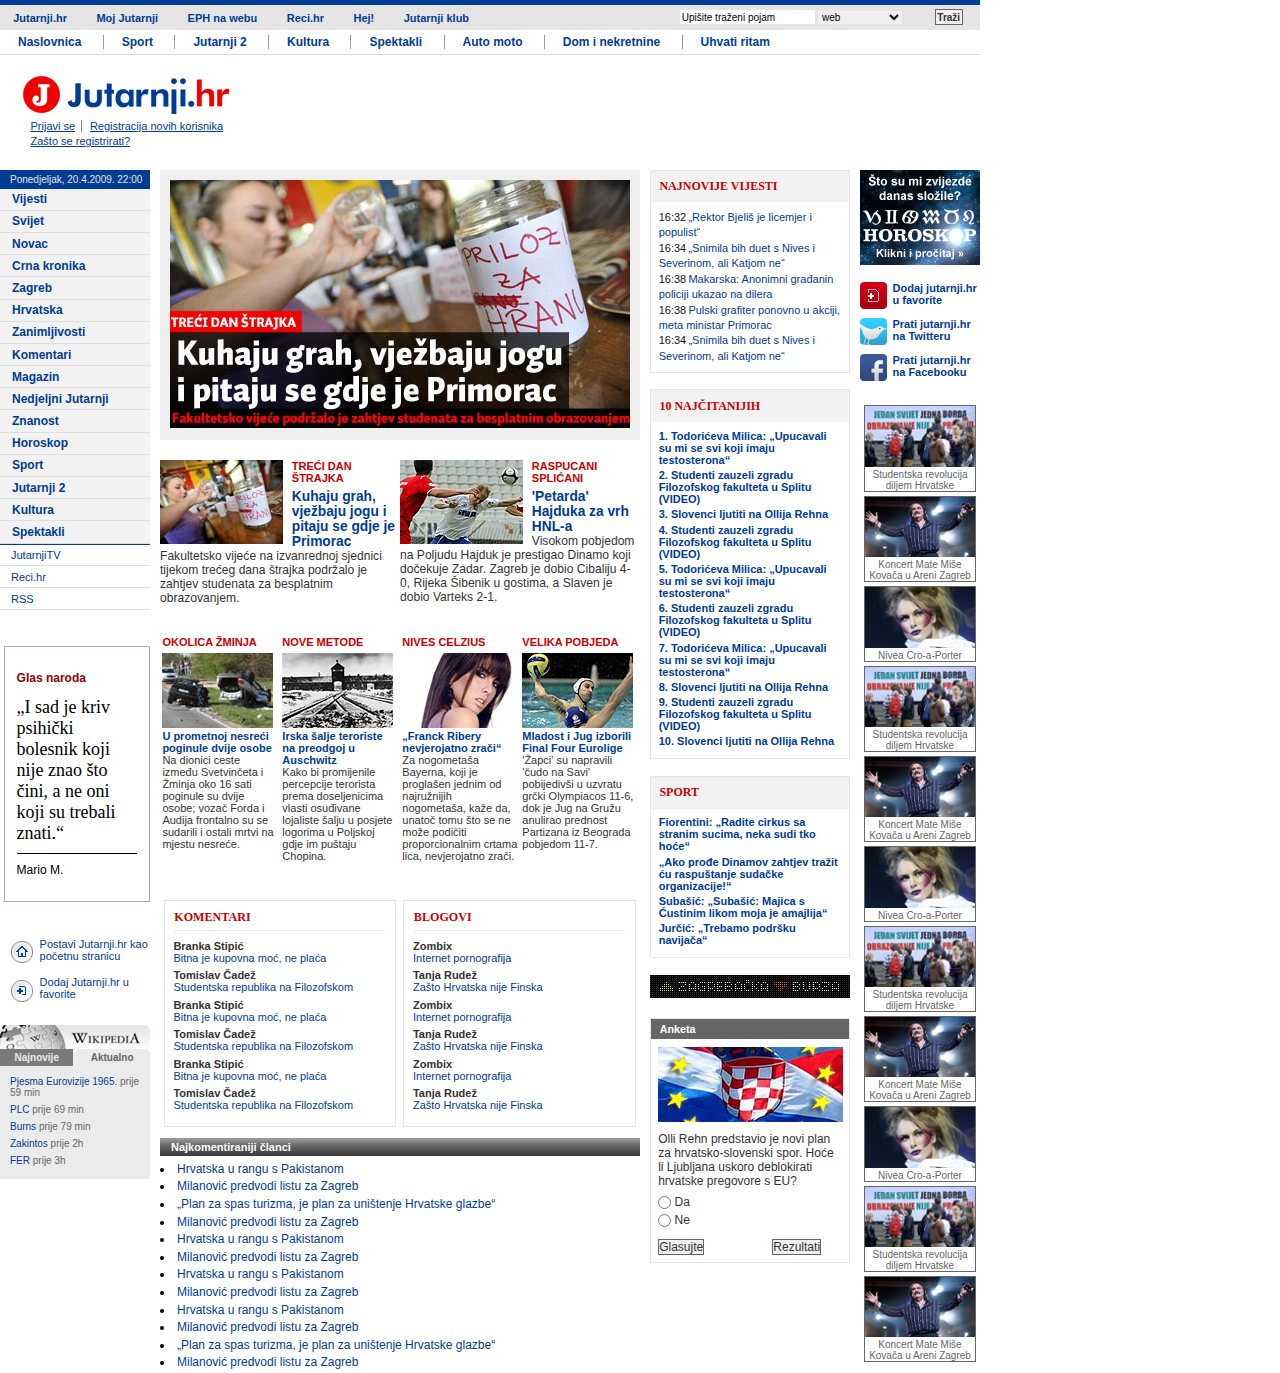
<file: jutarnji/index.html>
<!DOCTYPE html PUBLIC "-//W3C//DTD HTML 4.01//EN" "http://www.w3.org/TR/html4/strict.dtd">
<html lang="hr">
	<head>
		<title>Jutarnji.hr</title>
		<link rel="stylesheet" type="text/css" href="style.css">
		<meta content="text/html; charset=UTF-8" http-equiv="Content-Type">
		<meta content="Jutarnji.hr - online izdanje Jutarnjeg lista" name="description">
		<!-- nema keywords -->
		<meta name="Author" content="Ivana Vasilj">
		<meta http-equiv="Expires" content="Thu, 15 Apr 2010 20:00:00 GMT">
	</head>
	
	<body>
		<div>
			<ol>
				<li><a href="#">Jutarnji.hr</a></li>
				<li><a href="#">Moj Jutarnji</a></li>
				<li><a href="#">EPH na webu</a></li>
				<li><a href="#">Reci.hr</a></li>
				<li><a href="#">Hej!</a></li>
				<li><a href="#">Jutarnji klub</a></li>
			</ol>
			
			<form action="#">
				<div>
					<input type="text" name="pojam" value="Upišite traženi pojam">
					<select name="izvor">
						<option value="web">web</option>
						<option value="arhiva">Arhiva Jutarnji</option>
					</select>
					<input type="submit" value="Traži">
				</div>
			</form>
		</div>
		
		<ol>
			<li><a href="#">Naslovnica</a></li>
			<li><a href="#">Sport</a></li>
			<li><a href="#">Jutarnji 2</a></li>
			<li><a href="#">Kultura</a></li>
			<li><a href="#">Spektakli</a></li>
			<li><a href="#">Auto moto</a></li>
			<li><a href="#">Dom i nekretnine</a></li>
			<li><a href="#">Uhvati ritam</a></li>
		</ol>
		
		<h1><a href="#"><img alt="Jutarnji.hr" src="img/logo.png"></a></h1>
		<ol>
			<li><a href="#">Prijavi se</a></li>
			<li><a href="#">Registracija novih korisnika</a></li>
			<li><a href="#">Zašto se registrirati?</a></li>
		</ol>
		<!-- end of #header -->
		
		<div><!-- #lcol -->
			<div>Ponedjeljak, 20.4.2009. 22:00</div>
			
			<ol id="nav">
				<li><a href="#">Vijesti</a></li>
				<li><a href="#">Svijet</a></li>
				<li><a href="#">Novac</a></li>
				<li><a href="#">Crna kronika</a></li>
				<li><a href="#">Zagreb</a></li>
				<li><a href="#">Hrvatska</a></li>
				<li><a href="#">Zanimljivosti</a></li>
				<li><a href="#">Komentari</a></li>
				<li><a href="#">Magazin</a></li>
				<li><a href="#">Nedjeljni Jutarnji</a></li>
				<li><a href="#">Znanost</a></li>
				<li><a href="#">Horoskop</a></li>
				<li><a href="#">Sport</a></li>
				<li><a href="#">Jutarnji 2</a></li>
				<li><a href="#">Kultura</a></li>
				<li><a href="#">Spektakli</a></li>
			</ol>
			
			<ol>
				<li><a href="#">JutarnjiTV</a></li>
				<li><a href="#">Reci.hr</a></li>
				<li><a href="#">RSS</a></li>
			</ol>
			
			<dl>
				<dt>Glas naroda</dt>
				<dd><q>I sad je kriv psihički bolesnik koji nije znao što čini, a ne oni koji su trebali znati.</q> Mario M.</dd>
			</dl>
			
			<ol>
				<li><a href="#"><img src="img/homepage.gif" alt="Home">Postavi Jutarnji.hr kao početnu stranicu</a></li>
				<li><a href="#"><img src="img/favorites.gif" alt="Bookmark">Dodaj Jutarnji.hr u favorite</a></li>
			</ol>
			
			<h2><img src="img/wiki.png" alt="S Wikipedije"></h2>
			<ol>
				<li><a href="#">Najnovije</a></li>
				<li><a href="#">Aktualno</a></li>
			</ol>
			<ol>	
				<li><a href="#">Pjesma Eurovizije 1965.</a> prije 59 min</li>
				<li><a href="#">PLC</a> prije 69 min</li>
				<li><a href="#">Burns</a> prije 79 min</li>
				<li><a href="#">Zakintos</a> prije 2h</li>
				<li><a href="#">FER</a> prije 3h</li>
			</ol>
			
		</div>
		
		<div id="main">
			
			<dl>
				<dt><a href="#"><img src="img/strajk.jpg" alt="Treći dan štrajka"></a></dt>
				<dd>Kuhaju grah, vježbaju jogu i pitaju se gdje je Primorac</dd>
				<dd>Fakultetsko vijeće podržalo je zahtjev studenata za besplatnim obrazovanjem</dd>
			</dl>
			
			<ul>
				<li>
					<a href="#"><img src="img/strajk-mini.jpg" alt="Studenti"></a>
					<h2>Treći dan štrajka</h2>
					<h3><a href="#">Kuhaju grah, vježbaju jogu i pitaju se gdje je Primorac</a></h3>
					<p>Fakultetsko vijeće na izvanrednoj sjednici tijekom trećeg dana štrajka podržalo je zahtjev studenata za besplatnim obrazovanjem.</p>
				</li>
				<li>
					<a href="#"><img src="img/nogomet.jpg" alt="Nogometaši"></a>
					<h2>Raspucani Splićani</h2>
					<h3><a href="#">'Petarda' Hajduka za vrh HNL-a</a></h3>
					<p>Visokom pobjedom na Poljudu Hajduk je prestigao Dinamo koji dočekuje Zadar. Zagreb je dobio Cibaliju 4-0, Rijeka Šibenik u gostima, a Slaven je dobio Varteks 2-1.</p>
				</li>
				<li>
					<h2>Okolica Žminja</h2>
					<a href="#"><img src="img/prometna.jpg" alt="Prometna nesreća"></a>
					<h3><a href="#">U prometnoj nesreći poginule dvije osobe</a></h3>
					<p>Na dionici ceste između Svetvinčeta i Žminja oko 16 sati poginule su dvije osobe; vozač Forda i Audija frontalno su se sudarili i ostali mrtvi na mjestu nesreće.</p>
				</li>
				<li>
					<h2>Nove metode</h2>
					<a href="#"><img src="img/auschwitz.jpg" alt="Auschwitz"></a>
					<h3><a href="#">Irska šalje teroriste na preodgoj u Auschwitz</a></h3>
					<p>Kako bi promijenile percepcije terorista prema doseljenicima vlasti osuđivane lojaliste šalju u posjete logorima u Poljskoj gdje im puštaju Chopina.</p>
				</li>
				<li>
					<h2>Nives Celzius</h2>
					<a href="#"><img src="img/nives.jpg" alt="Nives Celzius"></a>
					<h3><a href="#"><q>Franck Ribery nevjerojatno zrači</q></a></h3>
					<p>Za nogometaša Bayerna, koji je proglašen jednim od najružnijih nogometaša, kaže da, unatoč tomu što se ne može podičiti proporcionalnim crtama lica, nevjerojatno zrači.</p>
				</li>
				<li>
					<h2>Velika pobjeda</h2>
					<a href="#"><img src="img/vaterpolisti.jpg" alt="Vaterpolisti"></a>
					<h3><a href="#">Mladost i Jug izborili Final Four Eurolige</a></h3>
					<p>'Žapci' su napravili 'čudo na Savi' pobijedivši u uzvratu grčki Olympiacos 11-6, dok je Jug na Gružu anulirao prednost Partizana iz Beograda pobjedom 11-7.</p>
				</li>
			</ul>
			
			<div>
				<h2>Komentari</h2>
				<dl>
					<dt>Branka Stipić</dt>
					<dd><a href="#">Bitna je kupovna moć, ne plaća</a></dd>
					<dt>Tomislav Čadež</dt>
					<dd><a href="#">Studentska republika na Filozofskom</a></dd>
					<dt>Branka Stipić</dt>
					<dd><a href="#">Bitna je kupovna moć, ne plaća</a></dd>
					<dt>Tomislav Čadež</dt>
					<dd><a href="#">Studentska republika na Filozofskom</a></dd>
					<dt>Branka Stipić</dt>
					<dd><a href="#">Bitna je kupovna moć, ne plaća</a></dd>
					<dt>Tomislav Čadež</dt>
					<dd><a href="#">Studentska republika na Filozofskom</a></dd>
				</dl>
			</div>
			
			<div>
				<h2>Blogovi</h2>
				<dl>
					<dt>Zombix</dt>
					<dd><a href="#">Internet pornografija</a></dd>
					<dt>Tanja Rudež</dt>
					<dd><a href="#">Zašto Hrvatska nije Finska</a></dd>
					<dt>Zombix</dt>
					<dd><a href="#">Internet pornografija</a></dd>
					<dt>Tanja Rudež</dt>
					<dd><a href="#">Zašto Hrvatska nije Finska</a></dd>
					<dt>Zombix</dt>
					<dd><a href="#">Internet pornografija</a></dd>
					<dt>Tanja Rudež</dt>
					<dd><a href="#">Zašto Hrvatska nije Finska</a></dd>
				</dl>
			</div>
			
			<h2>Najkomentiraniji članci</h2>
			<ul>
				<li><a href="#">Hrvatska u rangu s Pakistanom</a></li>
				<li><a href="#">Milanović predvodi listu za Zagreb</a></li>
				<li><a href="#"><q>Plan za spas turizma, je plan za uništenje Hrvatske glazbe</q></a></li>
				<li><a href="#">Milanović predvodi listu za Zagreb</a></li>
				<li><a href="#">Hrvatska u rangu s Pakistanom</a></li>
				<li><a href="#">Milanović predvodi listu za Zagreb</a></li>
				<li><a href="#">Hrvatska u rangu s Pakistanom</a></li>
				<li><a href="#">Milanović predvodi listu za Zagreb</a></li>
				<li><a href="#">Hrvatska u rangu s Pakistanom</a></li>
				<li><a href="#">Milanović predvodi listu za Zagreb</a></li>
				<li><a href="#"><q>Plan za spas turizma, je plan za uništenje Hrvatske glazbe</q></a></li>
				<li><a href="#">Milanović predvodi listu za Zagreb</a></li>
			</ul>
			
		</div>
		
		<div><!--rcol1-->
			
			<h2>Najnovije vijesti</h2>
			<dl>
				<dt>16:32</dt><dd><a href="#"><q>Rektor Bjeliš je licemjer i populist</q></a></dd>
				<dt>16:34</dt><dd><a href="#"><q>Snimila bih duet s Nives i Severinom, ali Katjom ne</q></a></dd>
				<dt>16:38</dt><dd><a href="#">Makarska: Anonimni građanin policiji ukazao na dilera</a></dd>
				<dt>16:38</dt><dd><a href="#">Pulski grafiter ponovno u akciji, meta ministar Primorac</a></dd>
				<dt>16:34</dt><dd><a href="#"><q>Snimila bih duet s Nives i Severinom, ali Katjom ne</q></a></dd>
			</dl>
			
			<h2>10 najčitanijih</h2>
			<ol>
				<li><a href="#">Todorićeva Milica: <q>Upucavali su mi se svi koji imaju testosterona</q></a></li>
				<li><a href="#">Studenti zauzeli zgradu Filozofskog fakulteta u Splitu <span>(video)</span></a></li>
				<li><a href="#">Slovenci ljutiti na Ollija Rehna</a></li>
				<li><a href="#">Studenti zauzeli zgradu Filozofskog fakulteta u Splitu <span>(video)</span></a></li>
				<li><a href="#">Todorićeva Milica: <q>Upucavali su mi se svi koji imaju testosterona</q></a></li>
				<li><a href="#">Studenti zauzeli zgradu Filozofskog fakulteta u Splitu <span>(video)</span></a></li>
				<li><a href="#">Todorićeva Milica: <q>Upucavali su mi se svi koji imaju testosterona</q></a></li>
				<li><a href="#">Slovenci ljutiti na Ollija Rehna</a></li>
				<li><a href="#">Studenti zauzeli zgradu Filozofskog fakulteta u Splitu <span>(video)</span></a></li>
				<li><a href="#">Slovenci ljutiti na Ollija Rehna</a></li>
			</ol>
			
			<h2>Sport</h2>
			<ul>
				<li><a href="#">Fiorentini: <q>Radite cirkus sa stranim sucima, neka sudi tko hoće</q></a></li>
				<li><a href="#"><q>Ako prođe Dinamov zahtjev tražit ću raspuštanje sudačke organizacije!</q></a></li>
				<li><a href="#">Subašić: <q>Subašić: Majica s Ćustinim likom moja je amajlija</q></a></li>
				<li><a href="#">Jurčić: <q>Trebamo podršku navijača</q></a></li>
			</ul>
			
			<img src="img/zgburza.png" alt="Zagrebačka burza">
			
			<form action="#">
					<dl>
						<dt>Anketa</dt>
						<dd><img src="img/anketa.jpg" alt="Hrvatska zastava"></dd>
						<dt>Olli Rehn predstavio je novi plan za hrvatsko-slovenski spor. Hoće li Ljubljana uskoro deblokirati hrvatske pregovore s EU?</dt>
						<dd><label><input type="radio" name="anketa" value="Da"> Da</label></dd>
						<dd><label><input type="radio" name="anketa" value="Ne"> Ne</label></dd>
					</dl>
					<div>
						<input type="submit" value="Glasujte">
						<input type="button" value="Rezultati">
					</div>
			</form>
			
		</div>
		
		<div><!--rcol2-->
			
			<dl>
				<dt><img src="img/horoskop.png" alt="Horoskop"></dt>
				<dd>Što su mi zvijezde danas složile?</dd>
			</dl>
			
			<ol>
				<li><img src="img/add2fav.png" alt="Favorit"><a href="#">Dodaj jutarnji.hr u favorite</a></li>
				<li><img src="img/twitter.png" alt="Twitter"><a href="#">Prati jutarnji.hr na Twitteru</a></li>
				<li><img src="img/facebook.png" alt="Facebook"><a href="#">Prati jutarnji.hr na Facebooku</a></li>
			</ol>
			
			<ul>
				<li><a href="#"><img src="img/studentrev.png" alt="Studenti">Studentska revolucija diljem Hrvatske</a></li>
				<li><a href="#"><img src="img/miso.png" alt="Mate Mišo Kovač">Koncert Mate Miše Kovača u Areni Zagreb</a></li>
				<li><a href="#"><img src="img/cro.png" alt="Model">Nivea Cro-a-Porter</a></li>
				<li><a href="#"><img src="img/studentrev.png" alt="Studenti">Studentska revolucija diljem Hrvatske</a></li>
				<li><a href="#"><img src="img/miso.png" alt="Mate Mišo Kovač">Koncert Mate Miše Kovača u Areni Zagreb</a></li>
				<li><a href="#"><img src="img/cro.png" alt="Model">Nivea Cro-a-Porter</a></li>
				<li><a href="#"><img src="img/studentrev.png" alt="Studenti">Studentska revolucija diljem Hrvatske</a></li>
				<li><a href="#"><img src="img/miso.png" alt="Mate Mišo Kovač">Koncert Mate Miše Kovača u Areni Zagreb</a></li>
				<li><a href="#"><img src="img/cro.png" alt="Model">Nivea Cro-a-Porter</a></li>
				<li><a href="#"><img src="img/studentrev.png" alt="Studenti">Studentska revolucija diljem Hrvatske</a></li>
				<li><a href="#"><img src="img/miso.png" alt="Mate Mišo Kovač">Koncert Mate Miše Kovača u Areni Zagreb</a></li>
			</ul>
		</div>
		
	</body>
</html>
</file>
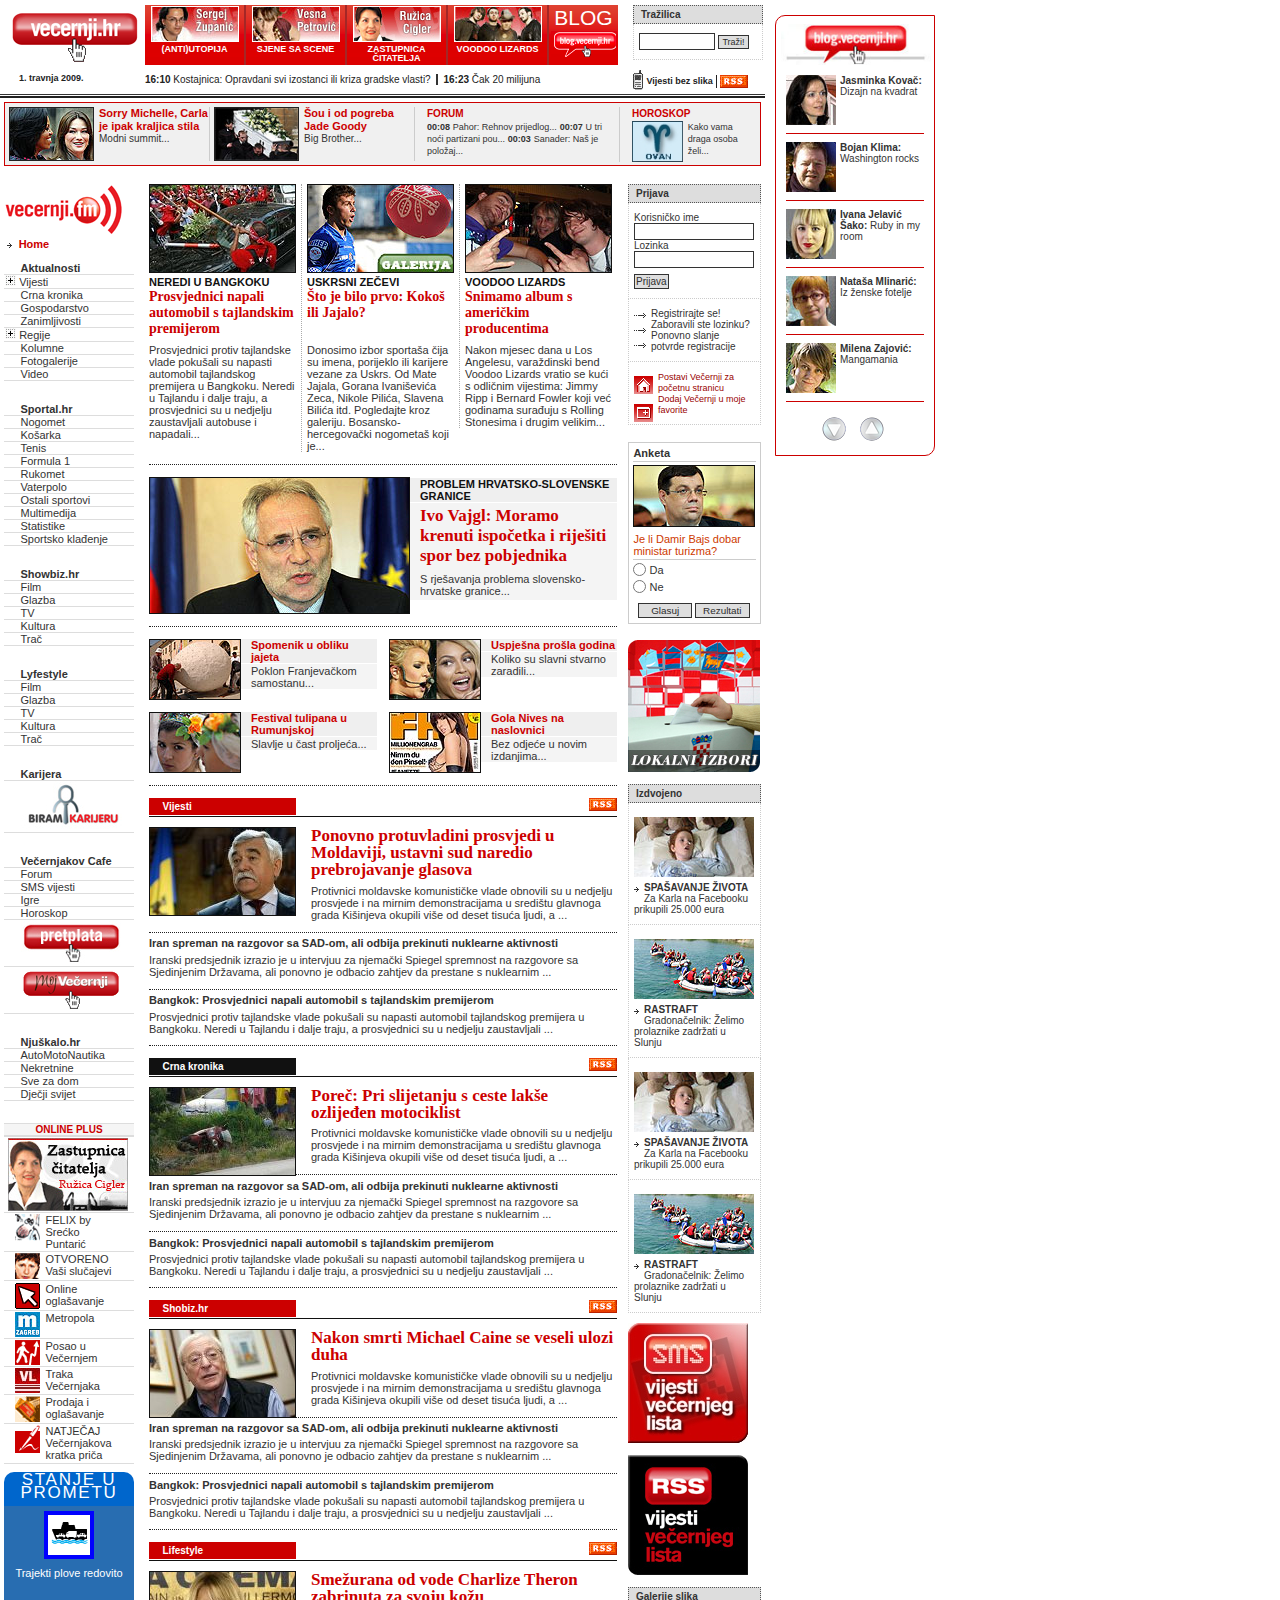
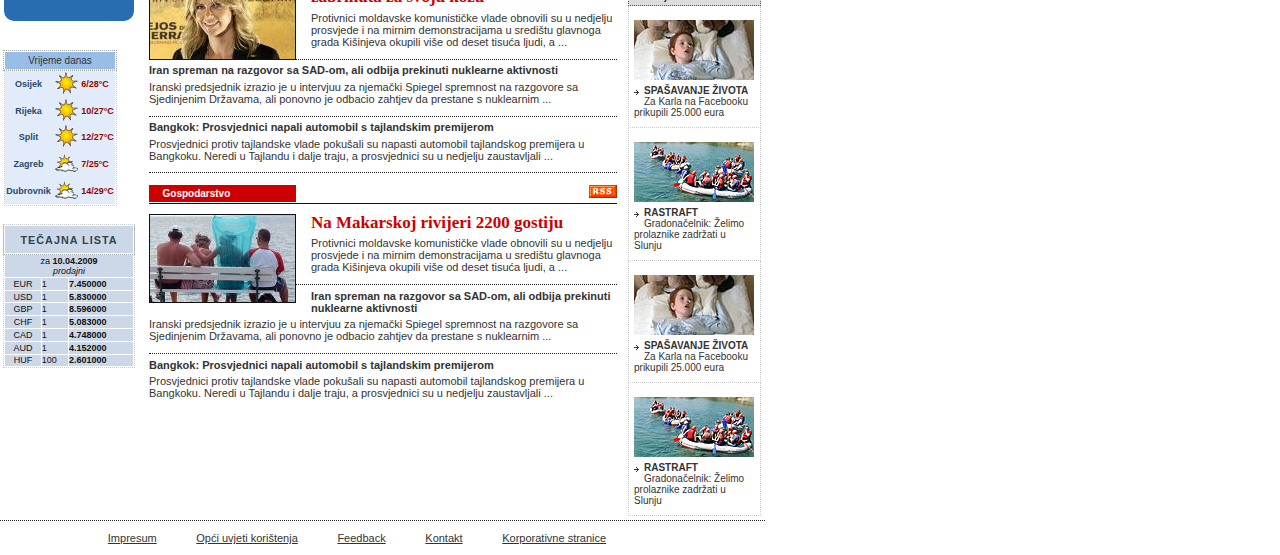
<file: vecernji/index.html>
<!DOCTYPE html PUBLIC "-//W3C//DTD HTML 4.01//EN" "http://www.w3.org/TR/html4/strict.dtd">
<html lang="hr">
	<head>
		<title>vecernji.hr</title>
		<link rel="stylesheet" type="text/css" href="style.css">
		<meta content="text/html; charset=UTF-8" http-equiv="Content-Type">
		<meta content="Vecernji.hr je vodeći hrvatski news portal. Cilj je biti prvi u objavljivanju svih vijesti iz Hrvatske, svijeta, sporta, gospodarstva, showbiza i još mnogo više. Uz cjelodnevni rad, novinari objavljuju preko 300 raznih vijesti svakoga dana. Vecernji.hr prati sve važnije događaje specijalnim izvještajima, video specijalima i foto galerijama." name="description">
		<meta content="vecernji.hr crna kronika nogomet vijesti Hrvatska svijet sport večernjak manager.hr Zagreb regije sms vijesti horoskop breaking news forum politika videovijesti" name="keywords">
		<meta name="Author" content="Ivana Vasilj">
		<meta http-equiv="Expires" content="Thu, 15 Apr 2010 20:00:00 GMT">
	</head>
	
	<body>
		<div><!-- #page -->
				
			<div id="header">
				<div class="left">
					<h1><a href="#"><img src="img/vl_logo.gif" alt="Vecernji.hr"></a></h1>
					<div>1. travnja 2009.</div>
				</div>

				<div class="center">
					<dl><dt><a href="#"><img src="img/blog_sergej.jpg" alt="Sergej Župančić"></a></dt><dd><a href="#">(Anti)utopija</a></dd></dl>
					<dl><dt><a href="#"><img src="img/blog_vesna.jpg" alt="Vesna Petrović"></a></dt><dd><a href="#">Sjene sa scene</a></dd></dl>
					<dl><dt><a href="#"><img src="img/blog_ruzica.jpg" alt="Ružica Cigler"></a></dt><dd><a href="#">Zastupnica čitatelja</a></dd></dl>
					<dl><dt><a href="#"><img src="img/blog_lizards.jpg" alt="Voodoo lizards"></a></dt><dd><a href="#">Voodoo lizards</a></dd></dl>
					<dl class="last"><dt><a href="#">Blog</a></dt><dd><a href="#"><img src="img/blog_vl.png" alt="blog.vecernji.hr"></a></dd></dl>
					<ol>
						<li><a href="#"><span>16:10</span> Kostajnica: Opravdani svi izostanci ili kriza gradske vlasti?</a></li>
						<li><a href="#"><span>16:23</span> Čak 20 milijuna<!-- eura za elitni dom u Stupovači--></a></li>
					</ol>
				</div>
				
				<div class="right">
					<form action="#">
						<h2>Tražilica</h2>
						<div>
							<input type="text" name="searchText">
							<input type="submit" value="Traži!">
						</div>
					</form>
					<ol>
						<li><a href="#"><img src="img/mobitel.gif" alt="Mobitel"> Vijesti bez slika</a></li>
						<li><img src="img/rss_min.gif" alt="RSS"></li>
					</ol>
				</div>
					
			</div><!-- end of #header -->
			
			<div id="content">
				
				<ol id="fun">
					<li>
						<img src="img/fun-obama.jpg" alt="Michelle Obama i Carla Bruni">
						<h2><a href="#">Sorry Michelle, Carla je ipak kraljica stila</a></h2><p>Modni summit...</p>
					</li>
					<li>
						<img src="img/fun-grob.jpg" alt="Lijes">
						<h2><a href="#">Šou i od pogreba Jade Goody</a></h2><p>Big Brother...</p>
					</li>
					<li>
						<h2>Forum</h2>
						<dl>
							<dt>00:08</dt> <dd><a href="#">Pahor: Rehnov prijedlog...</a></dd>
							<dt>00:07</dt> <dd><a href="#">U tri noći partizani pou...</a></dd>
							<dt>00:03</dt> <dd><a href="#">Sanader: Naš je položaj...</a></dd>
						</dl>
					</li>
					<li class="last">
						<h2>Horoskop</h2>
						<dl><dt><a href="#"><img src="img/aries.jpg" alt="Ovan"></a></dt><dd>Kako vama draga osoba želi...</dd></dl>
					</li>
				</ol>
				
				<div><!-- #lcol -->
					<img src="img/vecernji-fm.gif" alt="Večernji FM">
					
					<ol id="nav">
						<li><a href="#"><img src="img/nav_arrow.gif" alt="strelica"> Home</a></li>
						
						<li>
							<dl>
								<dt>Aktualnosti</dt>
								<dd class="plus"><a href="#"><img src="img/nav_plus.gif" alt="plus"> Vijesti</a></dd>
								<dd><a href="#">Crna kronika</a></dd>
								<dd><a href="#">Gospodarstvo</a></dd>
								<dd><a href="#">Zanimljivosti</a></dd>
								<dd class="plus"><a href="#"><img src="img/nav_plus.gif" alt="plus"> Regije</a></dd>
								<dd><a href="#">Kolumne</a></dd>
								<dd><a href="#">Fotogalerije</a></dd>
								<dd><a href="#">Video</a></dd>
							</dl>
						</li>

						<li>
							<dl>
								<dt>Sportal.hr</dt>
								<dd><a href="#">Nogomet</a></dd>
								<dd><a href="#">Košarka</a></dd>
								<dd><a href="#">Tenis</a></dd>
								<dd><a href="#">Formula 1</a></dd>
								<dd><a href="#">Rukomet</a></dd>
								<dd><a href="#">Vaterpolo</a></dd>
								<dd><a href="#">Ostali sportovi</a></dd>
								<dd><a href="#">Multimedija</a></dd>
								<dd><a href="#">Statistike</a></dd>
								<dd><a href="#">Sportsko klađenje</a></dd>
							</dl>
						</li>

						<li>
							<dl>
								<dt>Showbiz.hr</dt>
								<dd><a href="#">Film</a></dd>
								<dd><a href="#">Glazba</a></dd>
								<dd><a href="#">TV</a></dd>
								<dd><a href="#">Kultura</a></dd>
								<dd><a href="#">Trač</a></dd>
							</dl>
						</li>

						<li>
							<dl>
								<dt>Lyfestyle</dt>
								<dd><a href="#">Film</a></dd>
								<dd><a href="#">Glazba</a></dd>
								<dd><a href="#">TV</a></dd>
								<dd><a href="#">Kultura</a></dd>
								<dd><a href="#">Trač</a></dd>
							</dl>
						</li>

						<li>
							<dl>
								<dt>Karijera</dt>
								<dd><a href="#"><img src="img/nav_karijera.jpg" alt="Biram karijeru"></a></dd>
							</dl>
						</li>

						<li>
							<dl>
								<dt>Večernjakov Cafe</dt>
								<dd><a href="#">Forum</a></dd>
								<dd><a href="#">SMS vijesti</a></dd>
								<dd><a href="#">Igre</a></dd>
								<dd><a href="#">Horoskop</a></dd>
								<dd><a><img src="img/nav_pretplata_vl.jpg" alt="Pretplata"></a></dd>
								<dd><a><img src="img/nav_moj_vecernji.png" alt="Moj Večernji"></a></dd>
							</dl>
						</li>
						

						<li>
							<dl>
								<dt>Njuškalo.hr</dt>
								<dd><a href="#">AutoMotoNautika</a></dd>
								<dd><a href="#">Nekretnine</a></dd>
								<dd><a href="#">Sve za dom</a></dd>
								<dd><a href="#">Dječji svijet</a></dd>
							</dl>
						</li>
						
					</ol>
					
					<h2>Online plus</h2>
					<ol>
						<li><a href="#"><img src="img/zastupnica.jpg" alt="Zastupnica čitatelja Ružica Cigler"></a></li>
						<li><a href="#"><img src="img/felix.gif" alt="Strip Felix"><span>Felix</span> by Srećko Puntarić</a></li>
						<li><a href="#"><img src="img/otvoreno.gif" alt="Lice"><span>Otvoreno</span> Vaši slučajevi</a></li>
						<li><a href="#"><img src="img/online-oglasi.gif" alt="Oglasi">Online oglašavanje</a></li>
						<li><a href="#"><img src="img/metropola.jpg" alt="Zagreb">Metropola</a></li>
						<li><a href="#"><img src="img/posaouvl.gif" alt="Posao">Posao u Večernjem</a></li>
						<li><a href="#"><img src="img/vl_traka.jpg" alt="Traka">Traka Večernjaka</a></li>
						<li><a href="#"><img src="img/oglasavanje.gif" alt="Prodaja">Prodaja i oglašavanje</a></li>
						<li><a href="#"><img src="img/prica.gif" alt="Pisanje"><span>Natječaj</span> Večernjakova kratka priča</a></li>
					</ol>
					
					<h2><a href="#">Stanje u prometu</a></h2>
					<dl>
						<dt><a href=""><img src="img/trajekt.png" alt="Trajekti"></a></dt>
						<dd><a href="">Trajekti plove redovito</a></dd>
					</dl>
					
					<table>
						<caption>Vrijeme danas</caption>
						<tbody>
							<tr>
								<th>Osijek</th>
								<td><img alt="sunčano" src="img/sunce.gif"></td>
								<td>6/28&deg;C</td>
							</tr>
							<tr>
								<th>Rijeka</th>
								<td><img alt="sunčano" src="img/sunce.gif"></td>
								<td>10/27&deg;C</td>
							</tr>
							<tr>
								<th>Split</th>
								<td><img alt="sunčano" src="img/sunce.gif"></td>
								<td>12/27&deg;C</td>
							</tr>
							<tr>
								<th>Zagreb</th>
								<td><img alt="sunčano s naoblakom" src="img/s-oblakom.gif"></td>
								<td>7/25&deg;C</td>
							</tr>
							<tr>
								<th>Dubrovnik</th>
								<td><img alt="sunčano s naoblakom" src="img/s-oblakom.gif"></td>
								<td>14/29&deg;C</td>
							</tr>
						</tbody>
					</table>
					
					<table>
						<caption>Tečajna lista</caption>
						<thead><tr><th colspan="3">za <span>10.04.2009</span> <span>prodajni</span></th></tr></thead>
						<tbody>
							<tr><th>EUR</th><td>1</td><td>7.450000</td></tr>
							<tr><th>USD</th><td>1</td><td>5.830000</td></tr>
							<tr><th>GBP</th><td>1</td><td>8.596000</td></tr>
							<tr><th>CHF</th><td>1</td><td>5.083000</td></tr>
							<tr><th>CAD</th><td>1</td><td>4.748000</td></tr>
							<tr><th>AUD</th><td>1</td><td>4.152000</td></tr>
							<tr><th>HUF</th><td>100</td><td>2.601000</td></tr>
						</tbody>
					</table>
					
				</div>
				
				<div id="main">
					
					<ol>
						<li>
							<a href="#"><img src="img/nasl-autek.jpg" alt="razbijanje auta"></a>
							<h2>Neredi u Bangkoku</h2>
							<h3><a href="#">Prosvjednici napali automobil s tajlandskim premijerom</a></h3>
							<p>Prosvjednici protiv tajlandske vlade pokušali su napasti automobil tajlandskog premijera u Bangkoku. Neredi u Tajlandu i dalje traju, a prosvjednici su u nedjelju zaustavljali autobuse i napadali...</p>
						</li>
						<li>
							<a href="#"><img src="img/nasl-jaje.jpg" alt="sportaš i uskršnje jaje"></a>
							<h2>Uskrsni zečevi</h2>
							<h3><a href="#">Što je bilo prvo: Kokoš ili Jajalo?</a></h3>
							<p>Donosimo izbor sportaša čija su imena, porijeklo ili karijere vezane za Uskrs. Od Mate Jajala, Gorana Ivaniševića Zeca, Nikole Pilića, Slavena Bilića itd. Pogledajte kroz galeriju. Bosansko-hercegovački nogometaš koji je...</p>
						</li>
						<li>
							<a href="#"><img src="img/nasl-voodoo.jpg" alt="Voodoo lizards"></a>
							<h2>Voodoo Lizards</h2>
							<h3><a href="#">Snimamo album s američkim producentima</a></h3>
							<p>Nakon mjesec dana u Los Angelesu, varaždinski bend Voodoo Lizards vratio se kući s odličnim vijestima: Jimmy Ripp i Bernard Fowler koji već godinama surađuju s Rolling Stonesima i drugim velikim...</p>
						</li>
					</ol>
					
					<div>
						<a href="#"><img src="img/vajgl.jpg" alt="Ivo Vajgl"></a>
						<h2>Problem hrvatsko-slovenske granice</h2>
						<h3><a href="#">Ivo Vajgl: Moramo krenuti ispočetka i riješiti spor bez pobjednika</a></h3>
						<p>S rješavanja problema slovensko-hrvatske granice...</p>
					</div>
					
					<ul>
						<li class="odd">
							<a href="#"><img src="img/fun-jaje.jpg" alt="spomenik jaje"></a>
							<h2><a href="#">Spomenik u obliku jajeta</a></h2>
							<p>Poklon Franjevačkom samostanu...</p>
						</li>
						<li>
							<a href="#"><img src="img/fun-slavni.jpg" alt="Britney Spears i Beyoncee"></a>
							<h2><a href="#">Uspješna prošla godina</a></h2>
							<p>Koliko su slavni stvarno zaradili...</p>
						</li>
						<li class="odd">
							<a href="#"><img src="img/fun-tulip.jpg" alt="cvijet u kosi"></a>
							<h2><a href="#">Festival tulipana u Rumunjskoj</a></h2>
							<p>Slavlje u čast proljeća...</p>
						</li>
						<li>
							<a href="#"><img src="img/fun-nives.jpg" alt="Nives Celzius"></a>
							<h2><a href="#">Gola Nives na naslovnici</a></h2>
							<p>Bez odjeće u novim izdanjima...</p>
						</li>
					</ul>
					
					<img src="img/rss_min.gif" alt="RSS">
					<h2>Vijesti</h2>
					<ol>
						<li>
							<img src="img/vijesti.jpg" alt="Moldavski predsjednik Vladimir Voronjin">
							<h3>Ponovno protuvladini prosvjedi u Moldaviji, ustavni sud naredio prebrojavanje glasova</h3>
							<p>Protivnici moldavske komunističke vlade obnovili su u nedjelju prosvjede i na mirnim demonstracijama u središtu glavnoga grada Kišinjeva okupili više od deset tisuća ljudi, a ...</p>
						</li>
						<li>
							<h3>Iran spreman na razgovor sa SAD-om, ali odbija prekinuti nuklearne aktivnosti</h3>
							<p>Iranski predsjednik izrazio je u intervjuu za njemački Spiegel spremnost na razgovore sa Sjedinjenim Državama, ali ponovno je odbacio zahtjev da prestane s nuklearnim ...</p>
						</li>
						<li>
							<h3>Bangkok: Prosvjednici napali automobil s tajlandskim premijerom</h3>
							<p>Prosvjednici protiv tajlandske vlade pokušali su napasti automobil tajlandskog premijera u Bangkoku. Neredi u Tajlandu i dalje traju, a prosvjednici su u nedjelju zaustavljali ...</p>
						</li>
					</ol>
					
					<img src="img/rss_min.gif" alt="RSS">
					<h2 class="black">Crna kronika</h2>
					<ol>
						<li>
							<img src="img/crna-kronika.jpg" alt="srušen motociklict">
							<h3>Poreč: Pri slijetanju s ceste lakše ozlijeđen motociklist</h3>
							<p>Protivnici moldavske komunističke vlade obnovili su u nedjelju prosvjede i na mirnim demonstracijama u središtu glavnoga grada Kišinjeva okupili više od deset tisuća ljudi, a ...</p>
						</li>
						<li>
							<h3>Iran spreman na razgovor sa SAD-om, ali odbija prekinuti nuklearne aktivnosti</h3>
							<p>Iranski predsjednik izrazio je u intervjuu za njemački Spiegel spremnost na razgovore sa Sjedinjenim Državama, ali ponovno je odbacio zahtjev da prestane s nuklearnim ...</p>
						</li>
						<li>
							<h3>Bangkok: Prosvjednici napali automobil s tajlandskim premijerom</h3>
							<p>Prosvjednici protiv tajlandske vlade pokušali su napasti automobil tajlandskog premijera u Bangkoku. Neredi u Tajlandu i dalje traju, a prosvjednici su u nedjelju zaustavljali ...</p>
						</li>
					</ol>
					
					<img src="img/rss_min.gif" alt="RSS">
					<h2>Shobiz.hr</h2>
					<ol>
						<li>
							<img src="img/caine.jpg" alt="Michael Caine">
							<h3>Nakon smrti Michael Caine se veseli ulozi duha</h3>
							<p>Protivnici moldavske komunističke vlade obnovili su u nedjelju prosvjede i na mirnim demonstracijama u središtu glavnoga grada Kišinjeva okupili više od deset tisuća ljudi, a ...</p>
						</li>
						<li>
							<h3>Iran spreman na razgovor sa SAD-om, ali odbija prekinuti nuklearne aktivnosti</h3>
							<p>Iranski predsjednik izrazio je u intervjuu za njemački Spiegel spremnost na razgovore sa Sjedinjenim Državama, ali ponovno je odbacio zahtjev da prestane s nuklearnim ...</p>
						</li>
						<li>
							<h3>Bangkok: Prosvjednici napali automobil s tajlandskim premijerom</h3>
							<p>Prosvjednici protiv tajlandske vlade pokušali su napasti automobil tajlandskog premijera u Bangkoku. Neredi u Tajlandu i dalje traju, a prosvjednici su u nedjelju zaustavljali ...</p>
						</li>
					</ol>
					
					<img src="img/rss_min.gif" alt="RSS">
					<h2>Lifestyle</h2>
					<ol>
						<li>
							<img src="img/charlize.jpg" alt="Charlize Theron">
							<h3>Smežurana od vode Charlize Theron zabrinuta za svoju kožu</h3>
							<p>Protivnici moldavske komunističke vlade obnovili su u nedjelju prosvjede i na mirnim demonstracijama u središtu glavnoga grada Kišinjeva okupili više od deset tisuća ljudi, a ...</p>
						</li>
						<li>
							<h3>Iran spreman na razgovor sa SAD-om, ali odbija prekinuti nuklearne aktivnosti</h3>
							<p>Iranski predsjednik izrazio je u intervjuu za njemački Spiegel spremnost na razgovore sa Sjedinjenim Državama, ali ponovno je odbacio zahtjev da prestane s nuklearnim ...</p>
						</li>
						<li>
							<h3>Bangkok: Prosvjednici napali automobil s tajlandskim premijerom</h3>
							<p>Prosvjednici protiv tajlandske vlade pokušali su napasti automobil tajlandskog premijera u Bangkoku. Neredi u Tajlandu i dalje traju, a prosvjednici su u nedjelju zaustavljali ...</p>
						</li>
					</ol>
					
					<img src="img/rss_min.gif" alt="RSS">
					<h2>Gospodarstvo</h2>
					<ol class="last">
						<li>
							<img src="img/makarska.jpg" alt="ljudi na plaži">
							<h3>Na Makarskoj rivijeri 2200 gostiju</h3>
							<p>Protivnici moldavske komunističke vlade obnovili su u nedjelju prosvjede i na mirnim demonstracijama u središtu glavnoga grada Kišinjeva okupili više od deset tisuća ljudi, a ...</p>
						</li>
						<li>
							<h3>Iran spreman na razgovor sa SAD-om, ali odbija prekinuti nuklearne aktivnosti</h3>
							<p>Iranski predsjednik izrazio je u intervjuu za njemački Spiegel spremnost na razgovore sa Sjedinjenim Državama, ali ponovno je odbacio zahtjev da prestane s nuklearnim ...</p>
						</li>
						<li>
							<h3>Bangkok: Prosvjednici napali automobil s tajlandskim premijerom</h3>
							<p>Prosvjednici protiv tajlandske vlade pokušali su napasti automobil tajlandskog premijera u Bangkoku. Neredi u Tajlandu i dalje traju, a prosvjednici su u nedjelju zaustavljali ...</p>
						</li>
					</ol>
					
				</div>
				
				<div><!-- #rcol -->
					
					<form action="#">
						<h2>Prijava</h2>
						<div>
							<label>Korisničko ime <input type="text" name="user"></label>
							<label>Lozinka <input type="text" name="pswd"></label>
							<input type="submit" value="Prijava">
						</div>
					</form>
					<ol>
						<li><img src="img/arrow_login.gif" alt="strelica"><a href="#">Registrirajte se!</a></li>
						<li><img src="img/arrow_login.gif" alt="strelica"><a href="#">Zaboravili ste lozinku?</a></li>
						<li><img src="img/arrow_login.gif" alt="strelica"><a href="#">Ponovno slanje potvrde registracije</a></li>
					</ol>
					<dl>
						<dt><img src="img/ikona-home.gif" alt="Home"></dt>
						<dd><a href="#">Postavi Večernji za početnu stranicu</a></dd>
						<dt><img src="img/ikona-bookmark.gif" alt="Favorit"></dt>
						<dd><a href="#">Dodaj Večernji u moje favorite</a></dd>
					</dl>
					
					<form action="#">
						<dl>
							<dt>Anketa</dt>
							<dd><img src="img/bajs.jpg" alt="Damir Bajs"></dd>
							<dt>Je li Damir Bajs dobar ministar turizma?</dt>
							<dd><label><input type="radio" name="anketa" value="Da"> Da</label></dd>
							<dd><label><input type="radio" name="anketa" value="Ne"> Ne</label></dd>
						</dl>
						<div>
							<input type="submit" value="Glasuj">
							<input type="button" value="Rezultati">
						</div>
					</form>
					
					<img src="img/izbori.jpg" alt="Lokalni izbori 2009">
					
					<h2>Izdvojeno</h2>
					<dl>
						<dt><img src="img/karlo.jpg" alt="Mali Karlo"></dt>
						<dd><img src="img/nav_arrow.gif" alt="strelica"> Spašavanje života</dd>
						<dd>Za Karla na Facebooku prikupili 25.000 eura</dd>
					</dl>
					<dl>
						<dt><img src="img/rastraft.jpg" alt="Rastraft"></dt>
						<dd><img src="img/nav_arrow.gif" alt="strelica"> Rastraft</dd>
						<dd>Gradonačelnik: Želimo prolaznike zadržati u Slunju</dd>
					</dl>
					<dl>
						<dt><img src="img/karlo.jpg" alt="Mali Karlo"></dt>
						<dd><img src="img/nav_arrow.gif" alt="strelica"> Spašavanje života</dd>
						<dd>Za Karla na Facebooku prikupili 25.000 eura</dd>
					</dl>
					<dl>
						<dt><img src="img/rastraft.jpg" alt="Rastraft"></dt>
						<dd><img src="img/nav_arrow.gif" alt="strelica"> Rastraft</dd>
						<dd>Gradonačelnik: Želimo prolaznike zadržati u Slunju</dd>
					</dl>
					
					<img src="img/sms-vijesti.JPG" alt="SMS vijesti">
					<img src="img/rss-vijesti.jpg" alt="RSS vijesti">
					
					<h2>Galerije slika</h2>
					<dl>
						<dt><img src="img/karlo.jpg" alt="Mali Karlo"></dt>
						<dd><img src="img/nav_arrow.gif" alt="strelica"> Spašavanje života</dd>
						<dd>Za Karla na Facebooku prikupili 25.000 eura</dd>
					</dl>
					<dl>
						<dt><img src="img/rastraft.jpg" alt="Rastraft"></dt>
						<dd><img src="img/nav_arrow.gif" alt="strelica"> Rastraft</dd>
						<dd>Gradonačelnik: Želimo prolaznike zadržati u Slunju</dd>
					</dl>
					<dl>
						<dt><img src="img/karlo.jpg" alt="Mali Karlo"></dt>
						<dd><img src="img/nav_arrow.gif" alt="strelica"> Spašavanje života</dd>
						<dd>Za Karla na Facebooku prikupili 25.000 eura</dd>
					</dl>
					<dl>
						<dt><img src="img/rastraft.jpg" alt="Rastraft"></dt>
						<dd><img src="img/nav_arrow.gif" alt="strelica"> Rastraft</dd>
						<dd>Gradonačelnik: Želimo prolaznike zadržati u Slunju</dd>
					</dl>
					
				</div>
				
			</div>
				
			<ol id="footer">
				<li><a href="#">Impresum</a></li>
				<li><a href="#">Opći uvjeti korištenja</a></li>
				<li><a href="#">Feedback</a></li>
				<li><a href="#">Kontakt</a></li>
				<li><a href="#">Korporativne stranice</a></li>
			</ol>	
		</div>
		
		<div><!-- #banners -->
			<ol>
				<li><a href="#"><img src="img/blog_vl_big.jpg" alt="Večernjakov blog"></a></li>
				<li><a href="#"><img src="img/jadranka.jpg" alt="Jasminka Kovač"><span>Jasminka Kovač:</span> Dizajn na kvadrat</a></li>
				<li><a href="#"><img src="img/klima.jpg" alt="Bojan Klima"><span>Bojan Klima:</span> Washington rocks</a></li>
				<li><a href="#"><img src="img/ivanaj.jpg" alt="Ivana Jelavić Šako"><span>Ivana Jelavić Šako:</span> Ruby in my room</a></li>
				<li><a href="#"><img src="img/natasa.jpg" alt="Nataša Mlinarić"><span>Nataša Mlinarić:</span> Iz ženske fotelje</a></li>
				<li><a href="#"><img src="img/milena.jpg" alt="Milena Zajović"><span>Milena Zajović:</span> Mangamania</a></li>
				<li class="last"><a href="#"><img src="img/down.gif" alt="dolje"></a><a href="#"><img src="img/up.gif" alt="gore"></a></li>
			</ol>
		</div>
	</body>
</html>
</file>
<file: jutarnji/style.css>
/* Reset CSS */

html * { margin:0; padding:0; border:0; font-size:100% }
ol, ul { list-style:none }

/* General */
body { line-height:1; font:62.5% Arial, Helvetica, sans-serif; width:98em; color:#003C93; background:#fff }
a { text-decoration:none; color:#003C93 }
	a:hover { color:#900 }
input[type="submit"], input[type="button"] { border:1px solid #666; color:#333 }

/* #header */
body>div:first-child { background:#e5e5e5; border-top:5px solid #003C93; overflow:hidden; }
	body>div:first-child ol { float:left; font-size:1.1em; font-weight:bold; padding:.6em 0; margin-right:18em }
		body>div:first-child li { display:inline; padding:0 1.2em }
	body>div:first-child input { margin:.4em 0 .2em; padding:.15em }
	body>div:first-child input[type="submit"] { font-weight:bold; margin-left:3em }
		
body>div:first-child+ol { font-size:1.2em; font-weight:bold; border-bottom:1px solid #dadada; padding:.4em 0 }
	body>div:first-child+ol li { display:inline; border-left:1px solid #999; padding:0 1.5em }
		body>div:first-child+ol li:first-child { border:0 none }
	body>div:first-child+ol dt {}
	body>div:first-child+ol dd a{ font-weight:normal;}

body h1 img { margin:2em 0 0 2em }
body h1+ol { margin:0 0 2em 2.5em; width:21em }
	body h1+ol li { font-size:1.1em; display:inline; line-height:1.4em; padding:0 0.5em }
		body h1+ol li:first-child { border-right:1px solid #888 }
	body h1+ol a { text-decoration:underline }
	
/* #lcol */
body h1+ol+div { width:15em; float:left; padding-right:1em }
body h1+ol+div div:first-child { background:#003C93; color:#e5e5e5; padding:.4em 0 .4em 1em }

#nav { border-bottom:1px solid #003C93 }
#nav li { font-size:1.2em; font-weight:bold; background:#f2f2f2; border-bottom:1px solid #dfdfdf; padding:.3em 0 .3em 1em }

#nav+ol li { border-bottom:1px solid #dfdfdf; font-size:1.1em; padding:.4em 1em }

#nav~dl { font-size:1.2em; border:1px solid #B1AA99; padding:2em 1em; margin:3em 0 3em .3em }
	#nav~dl dt { color:#900; font-weight:bold; margin-bottom:1em }
	#nav~dl dd { color:#000 }
		#nav~dl q {
			display:block; border-bottom:1px solid #000; padding-bottom:.5em; margin-bottom:.5em;
			font:1.5em "Times New Roman", Times, serif;
		}

#nav~dl+ol { margin-bottom:1em }		
#nav~dl+ol li { font-size:1.1em; height:3.5em }
#nav~dl+ol img { float:left; margin:0.3em 0.6em 0.3em 1em }

#nav~h2~ol { background:#ebebeb }
#nav~h2+ol li { display:inline; padding:.3em 1.45em; font-weight:bold; background:#ebebeb }
#nav~h2+ol a { color:#666 }
	#nav~h2+ol li:first-child { background:#7a7a7a }
	#nav~h2+ol li:first-child a { color:#ebebeb }

#nav~h2+ol+ol { color:#666; padding:1em }
#nav~h2+ol+ol li { padding:.3em 0 }

/* #main */
#main { width:48em; float:left }
#main h2 { color:#cb0000; text-transform:uppercase; margin-bottom:.5em }

#main>dl { margin-bottom:2em }
#main>dl dt { background:#efefef; padding:1em }
#main>dl dd, #main+div+div dd { position:absolute; left:-10000px; overflow:hidden; width:1em }

#main>dl+ul li { float:left; width:24%; height:24em; font-size:1.1em; margin:0 0.5% }
#main>dl+ul li:first-child, #main>dl+ul li:first-child+li { width:50%; height:16em; margin:0 }
	#main>dl+ul li:first-child h3, #main>dl+ul li:first-child+li h3 { font-size:1.25em }
	#main>dl+ul li:first-child p, #main>dl+ul li:first-child+li p { font-size:1.1em }
	#main>dl+ul li:first-child img, #main>dl+ul li:first-child+li img { float:left; margin-right:.8em }
#main>dl+ul p { color:#333 }

#main>div { float:left; width:48%; margin:0 0.75% 1em; font-size:1.1em; border:1px solid #e5e5e5 }
#main>div h2 { font:bold 1.1em Georgia, serif; border-bottom:1px solid #e5e5e5; margin:.8em .8em 0; padding-bottom:.4em }
#main>div dl { padding:.8em }
	#main>div dt { color:#333; font-weight:bold }
	#main>div dd { margin-bottom:.5em }
	
#main>h2 {
	background:#333 url(img/bg-najkomentiraniji.jpg); clear:left; color:#FFFFFF; font-size:1.1em;
	padding:0.3em 1em; text-transform:none;
}
#main>h2+ul { font-size:1.2em; list-style:disc inside; color:#000 }
#main>h2+ul li { margin-bottom:.3em }

/* #rcol1 */
#main+div { float:left; width:20em; margin-left:1em }
#main+div>* { font-size:1.1em }
#main+div>dl, #main+div>ol, #main+div>ul { border:solid #e5e5e5; border-width:0 1px 1px; padding:.7em; margin-bottom:1.5em }
#main+div h2 {
	color:#cb0000; text-transform:uppercase; font:bold 1.2em Georgia, serif;
	background:#f2f2f2; border:solid #e5e5e5; border-width:1px 1px 0; padding:.7em;
}

#main+div>dl { line-height:1.4em }
	#main+div>dl dt { float:left; color:#111; margin-right:.2em }
	
#main+div>ol { list-style:decimal inside }
#main+div>ol span { text-transform:uppercase }
#main+div>ol li, #main+div>ul li { padding-bottom:.3em; font-weight:bold }

#main+div form { border:1px solid #e5e5e5; margin-top:1.5em; color:#333; font-size:1.2em }
#main+div form dt:first-child { background:#666; color:#fff; font-weight:bold; font-size:.9em; padding:.4em .8em; margin:0 }
#main+div form dt, #main+div form dd, #main+div form div { margin:.6em }
#main+div form dd+dd { margin-top:-.3em }
#main+div form input { vertical-align:text-bottom }
#main+div form div { margin-top:1em }
#main+div form div input:first-child { margin-right:5.4em }

/* #rcol2 */
#main+div+div { float:right; width:12em }

#main+div+div ol { margin:1.5em 0 }
#main+div+div ol li { height:3.3em; font-size:1.1em; font-weight:bold; }
#main+div+div ol img { float:left; margin-right:.5em }

#main+div+div ul li { border:1px solid #666; margin:.4em; line-height:1.1em; text-align:center }
#main+div+div ul img { width:100% }
#main+div+div ul a { color:#666 }
</file>
<file: vecernji/style.css>
/* Reset */
html * { margin:0; padding:0; border:0; font-size:100% }
ol, ul { list-style:none }

/* General */
body { font:62.5% Verdana, Arial, Helvetica, sans-serif; color:#333 }
a { text-decoration:none; color:#333 }
a:hover { text-decoration:underline; color:#c00 }
	h2 a, h3 a { color:#c00 }

#header .right h2, #main+div h2  { border:1px dotted #555; background:#ddd; padding:.3em .7em }
form div, #main+div ol, #main+div dl { border:dotted #ccc; border-width:0 1px 1px; padding:.9em .5em }

/* form */
input { border:1px solid #333 }
input[type="text"] { padding:.2em; width:94% }
input[type="submit"], input[type="button"] { padding:.1em; background:#dedede; color:#2D2D2D }
input[type="radio"] { border:0 none }
	#header .right input[type="text"] { width:7em }
	#header .right input[type="submit"] { width:3.5em; font-size:.9em }
	#main+div input[type="submit"] { margin-top:.6em }

/* #page */
body>div:first-child { width:76.5em; float:left }
/* #banners */
body>div:first-child+div { width:16em; margin-left:77.5em; padding-top:1.5em }
body>div:first-child+div ol {
	border:1px solid #c00; padding:1em;
	-moz-border-radius:10px 0;
	-webkit-border-top-left-radius:10px; -webkit-border-bottom-right-radius:10px;
}
body>div:first-child+div li { border-bottom:1px solid #c00; height:5em; padding:.8em 0 }
	body>div:first-child+div li:first-child, body>div:first-child+div li.last { border-bottom:0 none }
		body>div:first-child+div li:first-child img, body>div:first-child+div .last img { float:none }
body>div:first-child+div img { float:left; margin-right:.4em }
body>div:first-child+div span { font-weight:bold }

body>div:first-child+div li:first-child { height:2.5em }
	body>div:first-child+div li:first-child img { margin:-1em 0 0 -0.5em; width:15em }
body>div:first-child+div li.last { text-align:center; padding-top:1.5em; height:2em }
	body>div:first-child+div li.last a { margin:0 .5em }

/* #header */
#header { border-bottom:1px solid #333333; margin:0.5em 0 0; overflow:hidden }
	#header .left img, #header .center dl, #header .right form { height:5.8em }
	#header .center ol a, #header .left div, #header .right ol a { color:#222 }
	#header .center ol span, #header .left div, #header .right ol a { font-weight:bold }
	#header .left div, #header .right ol a { font-size:.9em }

#header .center { width:48em; float:left }
	
	#header .center dl {
		float:left; text-align:center; background:url(img/blog_bg.png) repeat;
		padding:.1em .35em; width:9.2em; border-right:2px solid #A42726;
	}
	#header .center dl.last { width:6.2em; border:0 }
	#header .center dl.last a:hover { text-decoration:none }
		#header .center dl a { text-transform:uppercase; color:#fff }
		#header .center dt { font:2.1em "Lucida Grande", sans-serif; margin-bottom:-0.1em }
			#header .center dt img { border:1px solid #fff }
		#header .center dd { font:.9em Arial,Helvetica,sans-serif; line-height:1.05em }
			#header .center dd a { font-weight:bold }
			#header .center dd img { display:block; margin:.3em -0.2em 0 }
	
	#header .center li { border-left:2px solid #333; display:inline; line-height:2.9em; padding:0 .3em 0 .5em }
	#header .center ol :first-child { border-left:0; padding-left:0 }

#header .left { width:13.5em; float:left; margin:.1em 0 0 1em }
	#header .left img { width:130px; height:60px }
	#header .left div { margin:0.6em 0 0 1em }

#header .right { width:14em; float:right }
	#header .right form, #header .right ol { width:13em; margin-left:.8em }

	#header .right ol { margin-top:.7em }
		#header .right ol a:hover { text-decoration:none }
		#header .right li { display:inline }
			#header .right li>img { border-left:1px solid #222; padding-left:.35em }
		#header .right img { vertical-align:middle }
		
/* #content */
#content { border-top:2px solid #222; margin-top:.1em; padding:.4em; overflow:hidden }

/* #fun */
#fun { border:1px solid #c00; background:#f0f0f0; overflow:hidden; height:6.2em; margin-bottom:1.8em }
	#fun li { float:left; width:20em; border-left:1px solid #ccc; margin:.4em 0; padding-left:.4em }
	#fun li:first-child { border-left:0 none }
	
	#fun li.last { width:13.6em }
		#fun li.last img { width:5.7em; height:4.6em; border:0 none }
	
	#fun img { float:left; width:8.3em; height:5.2em; border:1px solid #222; margin-right:.5em }
	
	#fun h2 { color:#c00; line-height:1.3em; text-transform:uppercase; margin-left:.8em }
		#fun h2 a { text-transform:none; font-size:1.1em }
	
	#fun dl { line-height:1.1em; margin:.1em 1.4em 0 .8em; height:4em }
		#fun dt, #fun dd { display:inline; font-size:.9em }
		#fun dt { font-weight:bold }
			#fun dd a:hover { text-decoration:none }

/* #lcol */
#fun+div { width:13em; float:left; padding-right:1.5em }
#nav, #nav~ol { font-size:1.1em }
	#nav dt, #nav dd, #nav~ol li { border-bottom:1px solid #ddd }

/* #nav */
#nav a:hover { text-decoration:none }

#nav li { margin-bottom:2em }
#nav li:first-child { margin-bottom:1em }
	#nav li:first-child img { padding:.3em; vertical-align:middle }
	#nav li:first-child a { font-weight:bold; color:#c00 }

#nav dt, #nav dd { padding-left:1.5em }
#nav dt { font-weight:bold }
#nav .plus { padding-left:.1em }

/* #online */
#nav+h2 {
	background:#F5F5F5; border:solid #ddd; border-width:1px 0 2px;
	color:#c00; text-align:center; text-transform:uppercase;
}
#nav~ol span { text-transform:uppercase }
#nav~ol li { padding:.1em 1em; overflow:hidden }
#nav~ol li:first-child { padding-left:.4em }
#nav~ol img { float:left; margin-right:.5em }

/* stanje u prometu */
#nav~ol+h2 {
	height:3.3em; background:#06c; text-align:center; padding-top:.1em; margin-top:.8em; font-weight:normal;
	-moz-border-radius:10px 10px 0 0;
	-webkit-border-top-left-radius:10px; -webkit-border-top-right-radius:10px;
}
#nav~ol+h2 a {
	font:1.7em impact, sans-serif; letter-spacing:0.1em;
	line-height:.8em; vertical-align:middle; text-transform:uppercase;
}
#nav~ol+h2 a, #nav~dl a { color:#fff }
	#nav~ol+h2 a:hover, #nav~dl a:hover { text-decoration:none; color:#fff }
#nav~dl a { font-size:1.1em }
#nav~dl {
	height:11.5em; background:#286DB1; text-align:center; margin-bottom:3em;
	-moz-border-radius:0 0 10px 10px;
	-webkit-border-bottom-left-radius:10px; -webkit-border-bottom-right-radius:10px;
}
#nav~dl img { border:.4em solid #00f; margin:.5em }
#nav~dl dd { margin:0 1em }

/* vrijeme */
dl+table { border-collapse:collapse; margin-bottom:2em }
dl+table caption { outline:1px dotted #aaa; background:#98BDE7; border:1px solid #fff; padding:.3em }
dl+table tbody { outline:1px dotted #ccc; background:#E2EBFA; border:1px solid #fff; font-size:.9em	}
dl+table th, dl+table td { padding:.15em }
dl+table th { color:#29496D }
dl+table td+td { color:#900; font-weight:bold }

/* tecajna */
table+table, table+table th, table+table td, table+table caption { border:1px solid #fff; border-collapse:collapse }
table+table, table+table caption { background:#CCD8E8; outline:1px #000 }
table+table { outline:1px dotted #ccc; font-size:.9em; color:#111; width:100% }
table+table caption {
	outline:1px dotted #aaa; color:#32434E; padding:.7em 0;
	text-transform:uppercase; font-size:1.2em; font-weight:bold; letter-spacing:1px;
}
table+table thead th, table+table tbody th { padding:.1em; font-weight:normal }
	table+table thead th span:first-child, table+table tbody td+td { font-weight:bold }
	table+table thead th span+span { font-style:italic; display:block }

/* #main */
#main { width:46.8em; float:left }
	#main p { font-size:1.1em }
	#main h3 a { font:bold 1.5em "Times New Roman", Times, serif }
	#main img { border:1px solid #111 }
	#main ol, #main ul, #main>div { border-bottom:1px dotted #222; padding-bottom:1.2em; margin-bottom:1.2em; overflow:hidden }
		#main ol:first-child h2, #main>div h2 { text-transform:uppercase; color:#111; font-size:1.1em; margin:.1em 0 }

#main ol:first-child li { float:left; width:14.7em; border-left:1px dotted #aaa; padding:0 .5em }
#main ol:first-child li:first-child { border-left:0 none; padding-left:0 }
#main ol:first-child h2 { margin:.1em 0 }
#main ol:first-child h3 { min-height:5.5em }
	#main ol:first-child h3 a { font-size:1.4em }
		
#main>div img { float:left; margin-right:1em }
#main>div h3 a { font-size:1.7em }

#main>div h3, #main>div p { background:#f4f4f4; padding:.3em 1em }
#main>div h2, #main ul h2 { background:#efefef }

#main ul li { width:22.8em; float:left }
	#main ul .odd { margin-right:1.2em }
	#main ul li:first-child, #main ul li:first-child+li { margin-bottom:1.2em }
#main ul img { float:left; margin-right:1em }
#main ul h2 { font-size:1.1em; margin-bottom:1px }
#main ul p { background:#f4f4f4; padding-top:.1em }

#main>img { float:right; border:0 none }
#main>h2 { background:#c00; width:12em; padding:.3em 1.35em; margin-bottom:1px; color:#fff }
	#main .black { background:#111 } 
#main>h2+ol { border-top:1px solid #111; padding:1em 0 }
	#main .last { border-bottom:0 none }
#main>h2+ol img { float:left; margin-right:1.5em }
#main>h2+ol h3 { font-size:1.1em; border-top:1px dotted #222; margin-top:1em; padding:.4em 0 }
	#main>h2+ol :first-child h3 {
		font:bold 1.7em "Times New Roman", Times, serif; line-height:1em; color:#c00;
		margin-top:0; padding-top:0; border-top:0 none;
	}

/* #rcol */
#main+div { width:13.3em; float:right }

#main+div ol img, #main+div dl img { display:block; float:left; margin:.5em .5em .5em 0; clear:left }
#main+div dl a { color:#900; font-size:.9em }
#main+div>img { margin-bottom:1em }
#main+div dl+img { margin-top:1em }

#main+div dl+form { border:1px solid #ccc; margin:1.5em 0; font-size:1.1em }
#main+div dl+form dl, #main+div dl+form div { border:0 none; padding:.4em }
#main+div dl+form img { border:1px solid #111; margin-top:0 }
#main+div dl+form dt { font-weight:bold; border-bottom:1px solid #ccc; padding-bottom:.2em }
#main+div dl+form dd+dt { font-weight:normal; color:#CE3A00 }
#main+div dl+form dd { margin-top:.3em }
#main+div dl+form dd input { vertical-align:text-bottom }
#main+div dl+form div { font-size:.9em; padding:0 0 .5em .9em }
#main+div dl+form div input { width:5.5em }

#main+div h2~dl dt+dd { font-weight:bold; text-transform:uppercase }

/* #footer */
#footer { border-top:1px dotted #222; font-size:1.1em; padding:0 8em }
	#footer li { float:left; padding:1em 1.8em }
	#footer a { text-decoration:underline }
		#footer a:hover { color:#333 }
</file>
